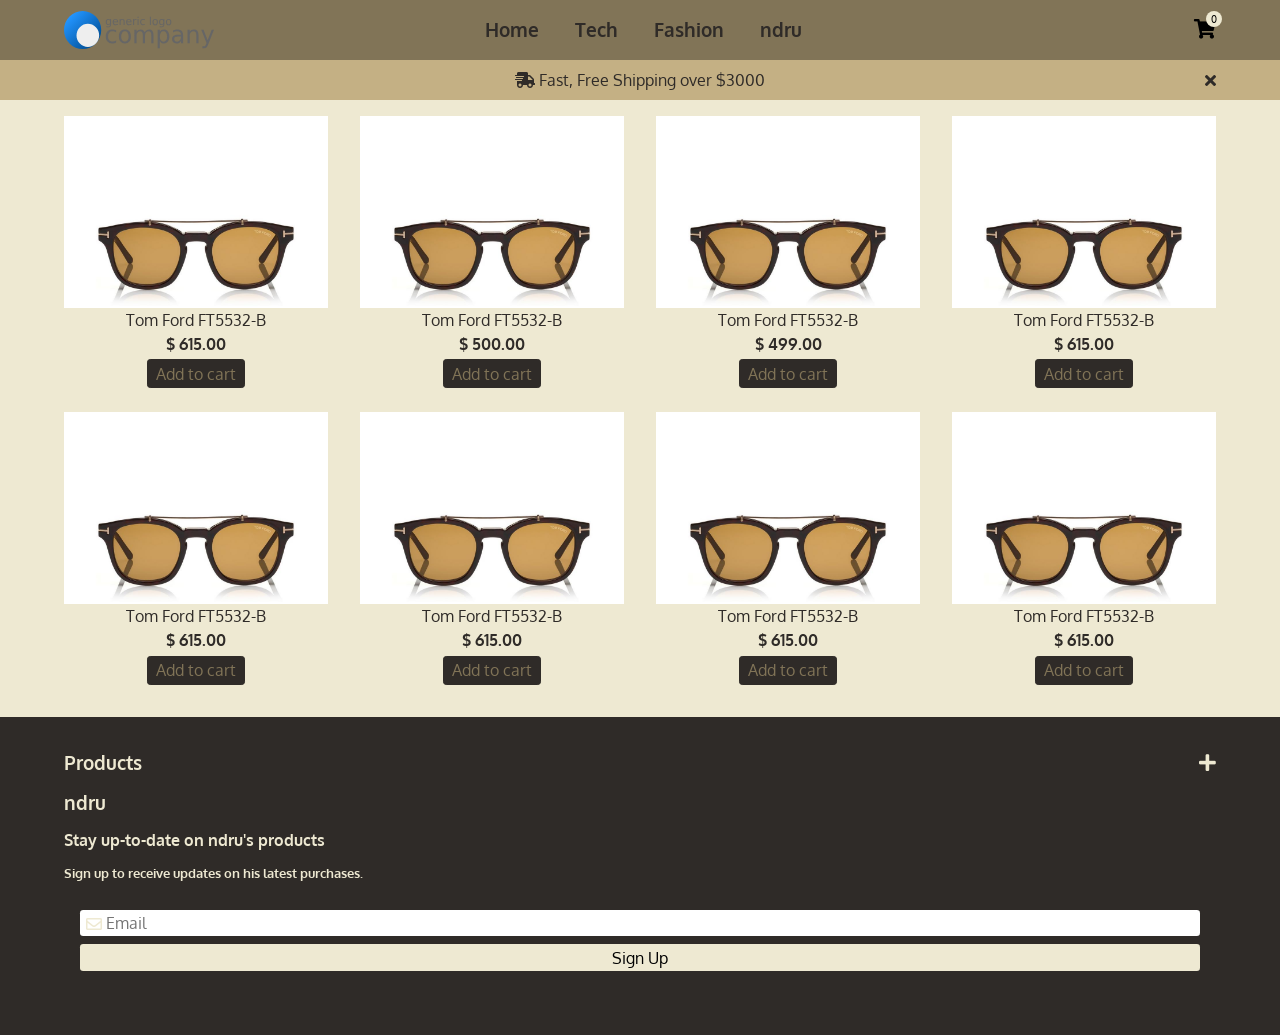
<file: ndru E-Commerce 2.0/index.html>
<!DOCTYPE html>
<html lang="en">
  <head>
    <meta charset="UTF-8" />
    <meta http-equiv="X-UA-Compatible" content="IE=edge" />
    <meta name="viewport" content="width=device-width, initial-scale=1.0" />
    <title>ndru's E-Commerce Site</title>
    <!-- CSS -->
    <link rel="stylesheet" href="style.css" />
    <!-- CSS END -->
    <!-- Font Awesome -->
    <link
      rel="stylesheet"
      href="https://use.fontawesome.com/releases/v5.15.3/css/all.css"
      integrity="sha384-SZXxX4whJ79/gErwcOYf+zWLeJdY/qpuqC4cAa9rOGUstPomtqpuNWT9wdPEn2fk"
      crossorigin="anonymous"
    />
    <!-- Font Awesome End  -->
    <!-- Google Fonts -->
    <link rel="preconnect" href="https://fonts.gstatic.com" />
    <link
      href="https://fonts.googleapis.com/css2?family=Oxygen&display=swap"
      rel="stylesheet"
    />
    <!-- Google Fonts End -->
  </head>
  <body>
    <!-- Navbar -->
    <nav class="navbar">
      <div class="nav-center">
        <button class="nav-icon nav-bars">
          <i class="fas fa-bars nav-icon-1"></i>
        </button>
        <a class="website-logo" href="index.html"
          ><img src="./images/logo-generic.svg" alt="website logo"
        /></a>
        <div class="nav-visible">
          <a tabindex="0" href="#">Home</a>
          <a tabindex="0" href="#">Tech</a>
          <a tabindex="0" href="#">Fashion</a>
          <a tabindex="0" href="#">ndru</a>
        </div>
        <button class="nav-icon shopping-cart-button-container">
          <i class="fas fa-shopping-cart shopping-cart-open"></i>
          <div class="cart-amount-container">
            <div class="cart-amount-display">0</div>
          </div>
        </button>
      </div>
      <div class="free-shipping-banner">
        <i class="fas fa-shipping-fast shipping-truck-icon"></i>
        <p>Fast, Free Shipping over $3000</p>
        <i class="fas fa-times free-shipping-close"></i>
      </div>
    </nav>
    <!-- Navbar End -->
    <!-- Mobile Navbar -->
    <div id="mobile-nav" class="mobile-nav">
      <div class="mobile-nav-container">
        <!-- <span class="mobile-nav-close"><i class="fas fa-times fa-2x"></i></span> -->
        <span><a href="index.html" class="home">Home</a></span>
        <span><a href="#" class="tech">Tech</a></span>
        <span><a href="#" class="fashion">Fashion</a></span>
        <span><a href="#" class="ndru">ndru</a></span>
      </div>
      <div class="overlay-1 overlay"></div>
    </div>

    <!-- Mobile Navbar End -->

    <!-- Shopping Cart -->

    <div class="shopping-cart">
      <div class="shopping-cart-container">
        <div class="cart-empty">
          <i class="fas fa-shopping-cart"></i>
          <h3>Your Cart is Empty</h3>
          <h3>Continue Shopping</h3>
        </div>
        <div class="shopping-cart-items">
          <!-- Shopping Cart Items -->
          <div class="cart-not-empty">
            <h3>Shopping Cart (<span class="cart-amount">0</span>)</h3>
          </div>

          <!-- Single Shopping Cart Item -->
          <!-- <div class="shopping-cart-item">
            <a href="#" class="shopping-cart-item-image">
              <img
                class="shopping-cart-item-image"
                src="./images/Tom Ford FT5532-B.jpg"
                alt="Tom Ford Glasses"
              />
            </a>
            <div class="shopping-cart-item-info">
              <span>
                <a class="shopping-cart-item-name" href="#"
                  >Tom Ford FT5532-B</a
                >
              </span>

              <h4 class="shopping-cart-item-amount">
                $<span class="shopping-cart-item-price">615.00</span>
              </h4>
              <div class="shopping-cart-item-quantity">
                <button class="shopping-cart-item-decrease">
                  <i class="fas fa-minus"></i>
                </button>
                <input
                  type="text"
                  class="shopping-cart-item-quantity-input"
                  value="1"
                />
                <button class="shopping-cart-item-increase">
                  <i class="fas fa-plus"></i>
                </button>
              </div>
            </div>
            <i class="fas fa-trash remove-cart-item"></i>
          </div> -->
          <!-- Single Shopping Cart Item -->
        </div>
        <!-- Shopping Cart Items End -->
      </div>

      <!-- Discount Code -->
      <div class="discount-code-container"></div>
      <!-- Discount Code End -->

      <!-- Shopping Cart Footer -->

      <div class="shopping-cart-footer">
        <div class="complete-total-container">
          <h4 class="subtotal">Subtotal :</h4>
          <h4 class="subtotal-amount">
            $<span class="shopping-cart-subtotal">0.00</span>
          </h4>
          <div class="discount-container">
            <h4 class="discount">Coupon :</h4>
            <p class="coupon-code">"hello"</p>
            <h4 class="coupon-code-amount">
              - $<span class="coupon-code-total">0.00</span>
            </h4>
            <button class="remove-discount">[remove]</button>
          </div>

          <h4 class="shipping">Shipping :</h4>
          <h4 class="shipping-amount">
            $<span class="shipping-total">0.00</span>
          </h4>

          <h4 class="tax">Tax :</h4>
          <h4 class="tax-amount">$<span class="tax-total">0.00</span></h4>

          <h4 class="total">Total :</h4>
          <h4 class="total-amount">
            $<span class="shopping-cart-total">0.00</span>
          </h4>
        </div>
        <p class="wrong-discount">Please input a valid promo code</p>
        <form class="discount-code-form">
          <input
            class="discount-code-input"
            type="text"
            placeholder="Promo Code"
          />
          <button class="discount-code-submit" type="submit">Apply</button>
        </form>

        <button class="checkout">Checkout</button>
        <a class="go-to-cart" href="#">Go to cart</a>
      </div>

      <!-- Shopping Cart Footer End -->
      <div class="overlay-2 overlay"></div>
    </div>
    <!-- Shopping Cart End -->

    <!-- Hero -->
    <!-- <div class="hero-main">
      <h2>lorem ipsum</h2>
      <p>Lorem ipsum dolor sit amet consectetur adipisicing elit. Voluptatum, ratione.</p>
      <button class="main-button hero-button"></button>
    </div>
    <div class="hero-secondary"></div>
    <div class="hero-secondary"></div>
    <div class="hero-secondary"></div>
    <div class="hero-secondary"></div> -->
    <!-- Hero End -->
    <!-- Fashion Products -->
    <section class="fashion-products product-section">
      <div class="fashion-products-container product-section-container">
        <!-- Single Product -->
        <div class="fashion-product product" data-id="1">
          <div class="img-container">
            <img
              class="product-img"
              src="./images/Tom Ford FT5532-B.jpg"
              alt="Tom Ford Glasses"
            />
          </div>

          <a class="product-name" tabindex="0" href="#">Tom Ford FT5532-B</a>

          <h4>$ <span class="product-price">615.00</span></h4>
          <button class="add-to-cart">Add to cart</button>
        </div>
        <!-- Single Product End -->
        <!-- Single Product -->
        <div class="fashion-product product" data-id="2">
          <div class="img-container">
            <img
              class="product-img"
              src="./images/Tom Ford FT5532-B.jpg"
              alt="Tom Ford Glasses"
            />
          </div>

          <a class="product-name" tabindex="0" href="#">Tom Ford FT5532-B</a>

          <h4>$ <span class="product-price">500.00</span></h4>
          <button class="add-to-cart">Add to cart</button>
        </div>
        <!-- Single Product End -->
        <!-- Single Product -->
        <div class="fashion-product product" data-id="3">
          <div class="img-container">
            <img
              class="product-img"
              src="./images/Tom Ford FT5532-B.jpg"
              alt="Tom Ford Glasses"
            />
          </div>

          <a class="product-name" tabindex="0" href="#">Tom Ford FT5532-B</a>

          <h4>$ <span class="product-price">499.00</span></h4>
          <button class="add-to-cart">Add to cart</button>
        </div>
        <!-- Single Product End -->
        <!-- Single Product -->
        <div class="fashion-product product" data-id="4">
          <div class="img-container">
            <img
              class="product-img"
              src="./images/Tom Ford FT5532-B.jpg"
              alt="Tom Ford Glasses"
            />
          </div>

          <a class="product-name" tabindex="0" href="#">Tom Ford FT5532-B</a>

          <h4>$ <span class="product-price">615.00</span></h4>
          <button class="add-to-cart">Add to cart</button>
        </div>
        <!-- Single Product End -->
        <!-- Single Product -->
        <div class="fashion-product product" data-id="5">
          <div class="img-container">
            <img
              class="product-img"
              src="./images/Tom Ford FT5532-B.jpg"
              alt="Tom Ford Glasses"
            />
          </div>

          <a class="product-name" tabindex="0" href="#">Tom Ford FT5532-B</a>

          <h4>$ <span class="product-price">615.00</span></h4>
          <button class="add-to-cart">Add to cart</button>
        </div>
        <!-- Single Product End -->
        <!-- Single Product -->
        <div class="fashion-product product" data-id="6">
          <div class="img-container">
            <img
              class="product-img"
              src="./images/Tom Ford FT5532-B.jpg"
              alt="Tom Ford Glasses"
            />
          </div>

          <a class="product-name" tabindex="0" href="#">Tom Ford FT5532-B</a>

          <h4>$ <span class="product-price">615.00</span></h4>
          <button class="add-to-cart">Add to cart</button>
        </div>
        <!-- Single Product End -->
        <!-- Single Product -->
        <div class="fashion-product product" data-id="7">
          <div class="img-container">
            <img
              class="product-img"
              src="./images/Tom Ford FT5532-B.jpg"
              alt="Tom Ford Glasses"
            />
          </div>

          <a class="product-name" tabindex="0" href="#">Tom Ford FT5532-B</a>

          <h4>$ <span class="product-price">615.00</span></h4>
          <button class="add-to-cart">Add to cart</button>
        </div>
        <!-- Single Product End -->
        <!-- Single Product -->
        <div class="fashion-product product" data-id="8">
          <div class="img-container">
            <img
              class="product-img"
              src="./images/Tom Ford FT5532-B.jpg"
              alt="Tom Ford Glasses"
            />
          </div>

          <a class="product-name" tabindex="0" href="#">Tom Ford FT5532-B</a>

          <h4>$ <span class="product-price">615.00</span></h4>
          <button class="add-to-cart">Add to cart</button>
        </div>
        <!-- Single Product End -->
      </div>
    </section>
    <!-- Fashion Products End -->

    <!-- Purchased Thank You Screen -->
    <!-- <div class="purchase-screen">
      <div class="purchase-screen-container">
        <h3>Thank you for your purchase!</h3>
        <h3>
          Your confirmation number is #<span class="confirmation">0</span>
        </h3>
        <h3>Order Summary:</h3>
        <i class="thank-you-close fas fa-times"></i>
        <div class="purchased-products">
          <div class="one-product-total">
            <p>3x Tom Ford Sunglasses</p>
            <p>$<span>615.00</span></p>
          </div>
        </div>
        <div class="extra-details">
          <div class="final-shipping">
            <p>Shipping :</p>
            <p>$<span></span></p>
          </div>
          <div class="final-discount">
            <p>Discount :</p>
            <p>-$<span></span></p>
          </div>
          <div class="final-tax">
            <p>Tax :</p>
            <p>$<span></span></p>
          </div>
        </div>

        <div class="purchase-total">
          <p>Total :</p>
          <p>$<span>0.00</span></p>
        </div>
      </div>
    </div>
    <div class="overlay overlay-3"></div> -->
    <!-- Purchased Thank You Screen End -->

    <!-- Footer -->
    <footer class="footer">
      <div class="footer-container">
        <div class="footer-products footer-section">
          <h3>Products</h3>
          <span class="footer-open">
            <i class="fas fa-plus footer-open-products"></i>
            <!-- <i class="fas fa-times"></i> -->
          </span>
          <div class="footer-products-items footer-section-items">
            <a href="#">Tech</a>
            <a href="#">Fashion</a>
          </div>
        </div>
        <div class="footer-ndru footer-section">
          <h3>ndru</h3>
          <!-- <span class="footer-open">
            <i class="fas fa-plus"></i>
            <i class="fas fa-times"></i>
          </span> -->
        </div>
        <h4>Stay up-to-date on ndru's products</h4>
        <h5>Sign up to receive updates on his latest purchases.</h5>
        <div class="form-container">
          <form class="email">
            <span>
              <i class="far fa-envelope"></i>
            </span>
            <input
              type="text"
              class="email-input"
              placeholder="Email"
              required
            />
            <button class="email-submit" type="submit">Sign Up</button>
          </form>
          <p class="invalid-input">
            Please enter a valid email address (Example: name@domain.com)
          </p>
        </div>
      </div>
    </footer>
    <!-- Footer End -->
    <script src="app.js"></script>
  </body>
</html>
</file>
<file: ndru E-Commerce 2.0/style.css>
/* CSS RESET */
/* Box sizing rules */
*,
*::before,
*::after {
  box-sizing: border-box;
}

/* Remove default margin */
body,
h1,
h2,
h3,
h4,
p,
figure,
blockquote,
dl,
dd {
  margin: 0;
}

/* Remove list styles on ul, ol elements with a list role, which suggests default styling will be removed */
ul[role="list"],
ol[role="list"] {
  list-style: none;
}

/* Set core root defaults */
html:focus-within {
  scroll-behavior: smooth;
}

/* Set core body defaults */
body {
  min-height: 100vh;
  text-rendering: optimizeSpeed;
  line-height: 1.5;
}

/* A elements that don't have a class get default styles */
a:not([class]) {
  text-decoration-skip-ink: auto;
}

/* Make images easier to work with */
img,
picture {
  max-width: 100%;
  display: block;
}

/* Inherit fonts for inputs and buttons */
input,
button,
textarea,
select {
  font: inherit;
}

/* Remove all animations, transitions and smooth scroll for people that prefer not to see them */
@media (prefers-reduced-motion: reduce) {
  html:focus-within {
    scroll-behavior: auto;
  }

  *,
  *::before,
  *::after {
    animation-duration: 0.01ms !important;
    animation-iteration-count: 1 !important;
    transition-duration: 0.01ms !important;
    scroll-behavior: auto !important;
  }
}

a {
  text-decoration: none;
  color: inherit;
}
a:visited {
  color: inherit;
}
button {
  background: none;
  border: none;
  padding: 0;
  font: inherit;
  cursor: pointer;
  outline: inherit;
}
input {
  border: none;
}

/* CSS RESET END */

/* Main */
:root {
  --main-color: rgb(129, 116, 87);
  --second-color: rgb(47, 43, 40);
  --background-color: rgb(238, 233, 210);
  --rare-color: rgb(196, 176, 132);
  --incorrect-input: rgb(202, 76, 76);
  --transition: all 0.3s ease;
}

body {
  font-family: "Oxygen", sans-serif;
  background-color: var(--background-color);
  position: relative;
}
/* Main End */

/* Navbar */
.navbar {
  display: flex;
  align-items: center;
  background-color: var(--main-color);
  color: var(--second-color);
  width: 100%;
  z-index: 5;
  position: sticky;
  top: 0;
  left: 0;
  margin-bottom: 3.5rem;
}
.nav-center {
  display: grid;
  align-items: center;
  grid-template-columns: auto 1fr auto;
  width: 90vw;
  max-width: 1170px;
  margin: 0 auto;
  height: 60px;
}
.nav-icon i {
  font-size: 1.5rem;
}

.nav-visible {
  display: none;
  margin-right: 4rem;
}
.nav-visible a {
  font-weight: bold;
  font-size: 1.2rem;
  transition: var(--transition);
  padding: 0 1rem;
  justify-self: center;
}
.nav-visible a:hover,
.nav-visible a:focus {
  color: var(--background-color);
}

.website-logo {
  width: 150px;
  grid-column: 2 / 3;
  justify-self: center;
}
.nav-icon {
  cursor: pointer;
  transition: var(--transition);
}
.nav-icon:hover,
.nav-icon:focus {
  color: var(--background-color);
}
.shopping-cart-button-container {
  position: relative;
}
.shopping-cart-button-container:hover .cart-amount-container,
.shopping-cart-button-container:focus .cart-amount-container {
  background-color: var(--second-color);
  color: var(--background-color);
}
.cart-amount-container {
  position: absolute;
  top: -7px;
  left: 12px;
  background-color: var(--background-color);
  width: 1rem;
  height: 1rem;
  border-radius: 50%;
  transition: var(--transition);
  z-index: 10;
  display: flex;
  justify-content: center;
  align-items: center;
}
.cart-amount-display {
  font-size: 0.6rem;
  pointer-events: none;
}
.shopping-cart-button-container i {
  font-size: 1.2rem;
}
.free-shipping-banner {
  position: absolute;
  bottom: -40px;
  width: 100%;
  background-color: var(--rare-color);
  padding: 0.5rem 0;
  display: flex;
  align-items: center;
  justify-content: center;
}
.shipping-truck-icon {
  padding-right: 0.3rem;
}
.free-shipping-close {
  position: absolute;
  right: 5%;
  transition: var(--transition);
  cursor: pointer;
}
.free-shipping-close:hover,
.free-shipping-close:focus {
  color: var(--background-color);
}

/* Navbar End */

/* Mobile Nav */
.mobile-nav {
  position: fixed;
  bottom: 0;
  left: 0;
  width: 350px;
  /* min-width: 160px; */
  height: calc(100% - 60px);
  z-index: 6;
  background-color: var(--second-color);
  display: none;
}
.mobile-nav-container {
  z-index: 6;
  position: relative;
  width: 100%;
  display: grid;
  grid-row-gap: 1rem;
  padding: 2rem;
}
/* .mobile-nav-close {
  z-index: 5;
  position: absolute;
  top: 0.5rem;
  right: 1rem;
  transition: var(--transition);
  color: var(--main-color);
  cursor: pointer;
}
.mobile-nav-close:hover,
.mobile-nav-close:focus {
  color: var(--background-color);
} */
.mobile-nav-container a {
  color: var(--background-color);
  transition: var(--transition);
  font-size: 1.5rem;
  font-weight: bold;
}
.mobile-nav-container a:hover,
.mobile-nav-container a:focus {
  color: var(--main-color);
}
.overlay {
  width: calc(100% - 350px);
  height: calc(100% - 60px);
  position: fixed;
  background-color: rgba(47, 43, 40, 0.8);
  z-index: 2;
  bottom: 0;
  display: block;
}
.overlay-1 {
  right: 0;
}
.overlay-2 {
  left: 0;
}
.overlay-3 {
  width: 100%;
  height: 100%;
  z-index: 6;
  /* display: none; */
}
/* Mobile Nav End */

/* Shopping Cart */

/* Shopping Cart Header */
.shopping-cart {
  position: fixed;
  bottom: 0;
  right: 0;
  width: 350px;
  height: calc(100% - 60px);
  z-index: 6;
  background-color: var(--second-color);
  display: none;
  overflow-y: scroll;
}
.shopping-cart-container {
  z-index: 4;
  position: relative;
  width: 100%;
  display: grid;
  /* grid-row-gap: 1rem; */
  padding: 2rem 2rem 0 2rem;
  color: var(--background-color);
  transition: var(--transition);
}
.cart-empty {
  /* padding-bottom: 1rem; */
  display: grid;
  grid-row-gap: 1rem;
  margin-bottom: 1rem;
  border-bottom: 1px solid var(--background-color);
  padding-bottom: 1rem;
}
.cart-empty i {
  text-align: center;
  font-size: 1.5rem;
}
.cart-empty h3 {
  text-align: center;
}
.cart-not-empty {
  text-align: center;
  margin-bottom: 1rem;
  display: none;
}
/* Shopping Cart Header End */

/* Shopping Cart Items */
.shopping-cart-item {
  display: grid;
  grid-template-columns: auto 1fr auto;
  grid-column-gap: 1rem;
  border-top: 1px solid var(--background-color);
  padding: 1rem 0;
}
.shopping-cart-item-image {
  height: 75px;
  width: 75px;
  align-self: center;
}
.shopping-cart-item-info {
  display: grid;
  grid-row-gap: 0.3rem;
}
.shopping-cart-item-name {
  transition: var(--transition);
}
.shopping-cart-item-name:hover,
.shopping-cart-item-name:focus {
  color: var(--main-color);
}
.shopping-cart-item-quantity {
  display: grid;
  grid-template-columns: repeat(3, auto);
  justify-self: start;
  grid-column-gap: 0.2rem;
}
.shopping-cart-item-decrease,
.shopping-cart-item-increase {
  width: 2rem;
  border-radius: 0.2rem;
  background-color: var(--background-color);
  font-size: 0.5rem;
  transition: var(--transition);
}
.shopping-cart-item-decrease:hover,
.shopping-cart-item-decrease:focus,
.shopping-cart-item-increase:hover,
.shopping-cart-item-increase:focus {
  color: var(--background-color);
  background-color: var(--main-color);
}
.shopping-cart-item-decrease i,
.shopping-cart-item-increase i {
  pointer-events: none;
}
.shopping-cart-item-quantity-input {
  width: 4rem;
  border-radius: 0.2rem;
  text-align: center;
  color: var(--second-color);
  font-weight: bold;
}
.remove-cart-item {
  transition: var(--transition);
  cursor: pointer;
}
.remove-cart-item:hover,
.remove-cart-item:focus {
  color: var(--main-color);
}
/* Shopping Cart Items End */

/* Discount Code */
.discount-code-container {
  color: var(--background-color);
  margin: 0 2rem;
  /* border-top: 1px solid var(--background-color); */
}
/* Discount Code End */

/* Shopping Cart Footer */
.shopping-cart-footer {
  display: none;
  z-index: 4;
  grid-template-rows: auto auto repeat(2, 2rem) auto;
  grid-template-columns: 1fr;
  grid-row-gap: 1rem;
  border-top: 1px solid var(--background-color);
  padding-top: 1rem;
  margin: 0 2rem 2rem 2rem;
  color: var(--background-color);
}
.complete-total-container {
  display: grid;
  /* grid-template-rows: 1rem auto repeat(3, 1rem); */
  grid-template-columns: 1fr 1fr;
  grid-row: 1 / 2;
  grid-gap: 1rem;
  border-bottom: 1px solid var(--background-color);
  padding-bottom: 1.5rem;
}
.subtotal {
  grid-column: 1 / 2;
  /* grid-row: 1 / 2; */
}
.subtotal-amount {
  grid-column: 2 / 3;
  /* grid-row: 1 / 2; */
  justify-self: end;
}
.discount-container {
  grid-column: 1 / 3;
  display: grid;
  grid-template-columns: 1fr 1fr;
  grid-template-rows: auto auto;
  display: none;
}
.discount {
  grid-column: 1 / 2;
  grid-row: 1 / 2;
}
.coupon-code {
  color: var(--main-color);
  grid-row: 2 / 3;
  grid-column: 1 / 2;
}
.coupon-code-amount {
  grid-column: 2 / 3;
  grid-row: 1 / 2;
  justify-self: end;
}
.remove-discount {
  color: var(--main-color);
  transition: var(--transition);
  grid-column: 2 / 3;
  grid-row: 2 / 3;
  justify-self: end;
}
.remove-discount:hover,
.remove-discount:focus {
  color: var(--background-color);
}
.shipping {
  grid-column: 1 / 2;
  /* grid-row: 3 / 4; */
}
.shipping-amount {
  grid-column: 2 / 3;
  /* grid-row: 3 / 4; */
  justify-self: end;
}
.tax {
  grid-column: 1 / 2;
  /* grid-row: 4 / 5; */
}
.tax-amount {
  grid-column: 2 / 3;
  /* grid-row: 4 / 5; */
  justify-self: end;
}
.total {
  grid-column: 1 / 2;
  /* grid-row: 5 / 6; */
}
.total-amount {
  grid-column: 2 / 3;
  /* grid-row: 5 / 6; */
  justify-self: end;
}
.wrong-discount {
  grid-row: 2 / 3;
  color: var(--incorrect-input);
  display: none;
}
.discount-code-form {
  display: grid;
  grid-template-columns: 2fr 1fr;
  grid-template-rows: auto;
  grid-column-gap: 1rem;
  grid-row: 3 / 4;
}
.discount-code-input {
  padding-left: 0.5rem;
  height: 100%;
  border-radius: 0.2rem;
}
.discount-code-submit {
  background-color: var(--background-color);
  /* padding: 0.1rem 2rem; */
  height: 100%;
  border-radius: 0.2rem;
  transition: var(--transition);
}
.discount-code-submit:hover,
.discount-code-submit:focus,
.checkout:hover,
.checkout:focus {
  color: var(--background-color);
  background-color: var(--main-color);
}

.checkout {
  grid-row: 4 / 5;
  background-color: var(--background-color);
  transition: var(--transition);
  border-radius: 0.2rem;
}
.go-to-cart {
  text-decoration: underline;
  grid-row: 5 / 6;
  justify-self: center;
  font-size: 0.8rem;
  transition: var(--transition);
}
.go-to-cart:hover,
.go-to-cart:focus {
  color: var(--main-color);
}

/* Shopping Cart Footer End */

/* Shopping Cart End */

/* Hero */
/* Hero End */

/* Product Sections */
.product-section {
  width: 90vw;
  max-width: 1170px;
  margin: 2rem auto;
  /* height: calc(100% - 385px); */
}
.product-section-container {
  width: 100%;
  display: grid;
  grid-template-columns: repeat(auto-fit, minmax(260px, 1fr));
  grid-column-gap: 2rem;
  grid-row-gap: 1.5rem;
}
.product {
  display: grid;
}

.product-img {
  width: 100%;
  justify-self: center;
  display: block;
  cursor: pointer;
  min-height: 12rem;
}
.product-name {
  justify-self: center;
  color: var(--second-color);
  cursor: pointer;
  transition: var(--transition);
}
.product-name:hover,
.product-name:focus,
.produt h4:hover {
  color: var(--main-color);
}

.product h4 {
  justify-self: center;
  color: var(--second-color);
}
.add-to-cart {
  background-color: var(--second-color);
  padding: 0.1rem 0.5rem;
  justify-self: center;
  border-radius: 0.2rem;
  transition: var(--transition);
  color: var(--main-color);
  border: 1px solid var(--second-color);
  margin-top: 0.2rem;
}
.add-to-cart:hover,
.add-to-cart:focus {
  background-color: transparent;
  border: 1px solid var(--second-color);
  color: var(--second-color);
}

/* Fashion Products */

/* Fashion Products End */
/* Products End */

/* Purchased Thank You Screen */
.purchase-screen {
  position: fixed;
  z-index: 7;
  top: 20%;
  left: 10%;
  right: 10%;
  bottom: 10%;
  /* display: none; */
  overflow-y: scroll;
}
.purchase-screen-container {
  background-color: var(--main-color);
  color: var(--second-color);
  z-index: 8;
  padding: 2rem 3rem;
  display: grid;
  /* grid-gap: 0.5rem; */
  position: relative;
  border-radius: 0.5rem;
  grid-template-columns: 1fr 1fr;
}
.purchase-screen-container h3:first-child {
  text-align: center;
  grid-column: 1 / 3;
  padding-bottom: 0.5rem;
}
.purchase-screen-container h3:nth-child(2) {
  text-align: center;
  grid-column: 1 / 3;
  padding-bottom: 0.5rem;
}
.purchase-screen-container h3:nth-child(3) {
  font-weight: bold;
  grid-column: 1 / 3;
  padding-bottom: 0.5rem;
}
.thank-you-close {
  position: absolute;
  right: 1rem;
  top: 1rem;
  transition: var(--transition);
  cursor: pointer;
}
.thank-you-close:hover,
.thank-you-close:focus {
  color: var(--background-color);
}
.purchased-products,
.extra-details {
  display: grid;
  grid-column: 1 / 3;
}

.one-product-total,
.purchase-total,
.final-discount,
.final-shipping,
.final-tax {
  display: grid;
  grid-template-columns: 2fr 1fr;
  grid-column: 1 / 3;
}
.one-product-total p:first-child,
.final-discount p:first-child,
.final-tax p:first-child,
.final-shipping p:first-child {
  grid-column: 1 / 2;
}
.one-product-total p:nth-child(2),
.final-discount p:nth-child(2),
.final-tax p:nth-child(2),
.final-shipping p:nth-child(2),
.purchase-total p:nth-child(2) {
  grid-column: 2 / 3;
  justify-self: end;
}
.purchase-total {
  border-top: 1px solid var(--second-color);
  padding-top: 0.5rem;
  display: grid;
  margin-top: 0.5rem;
}
.purchase-total p:first-child {
  grid-column: 1 / 2;
}

/* Purchased Thank You Screen End */

/* Footer */
.footer {
  background-color: var(--second-color);
  color: var(--background-color);
  z-index: 2;
  display: flex;
  align-items: center;
  justify-content: center;
  width: 100%;
}
.footer-container {
  display: grid;
  width: 90vw;
  max-width: 1170px;
  margin: 2rem auto;
}
.footer-section {
  display: grid;
  grid-template-columns: auto auto;
  justify-content: space-between;
  margin-bottom: 0.7rem;
}
.footer-section h3,
.footer-open {
  cursor: pointer;
  transition: var(--transition);
}
.footer-open {
  font-size: 1.2rem;
}

.footer-section h3:hover,
.footer-section h3:focus,
.footer-open:hover,
.footer-open:focus {
  color: var(--main-color);
}
.footer-products-items {
  display: grid;
  margin-top: 0.1rem;
  display: none;
}
.footer-section-items {
  transition: var(--transition);
}
.footer-section-items a:hover,
.footer-section-items a:focus {
  color: var(--background-color);
}
.footer-container h4,
.footer-container h5 {
  margin: 0 0 0.7rem 0;
}
.email {
  display: grid;
  margin: 1rem 1rem 2rem 1rem;
  position: relative;
}
.email span {
  position: absolute;
  left: 0.4rem;
  top: 0.1rem;
}
.email-input {
  padding-left: 1.6rem;
  margin-bottom: 0.5rem;
  border-radius: 0.2rem;
}
.email-submit {
  background-color: var(--background-color);
  padding: 0.1rem 0;
  transition: var(--transition);
  justify-self: center;
  align-self: center;
  width: 100%;
  border-radius: 0.2rem;
}
.email-submit:hover,
.email-submit:focus {
  color: var(--background-color);
  background-color: var(--main-color);
}
.invalid-input {
  color: rgb(202, 76, 76);
  text-align: center;
  display: none;
}

/* Footer End */

@media only screen and (min-width: 780px) {
  .nav-center {
    grid-template-columns: auto 1fr 80px;
  }
  .website-logo {
    grid-column: 1 / 2;
  }
  .nav-visible {
    grid-column: 2 / 3;
    display: block;
    justify-self: center;
  }
  .nav-bars {
    display: none;
  }
  .nav-icon {
    justify-self: end;
  }
  .mobile-nav {
    display: none;
  }
  .purchase-screen {
    left: 20%;
    right: 20%;
  }
}
</file>
